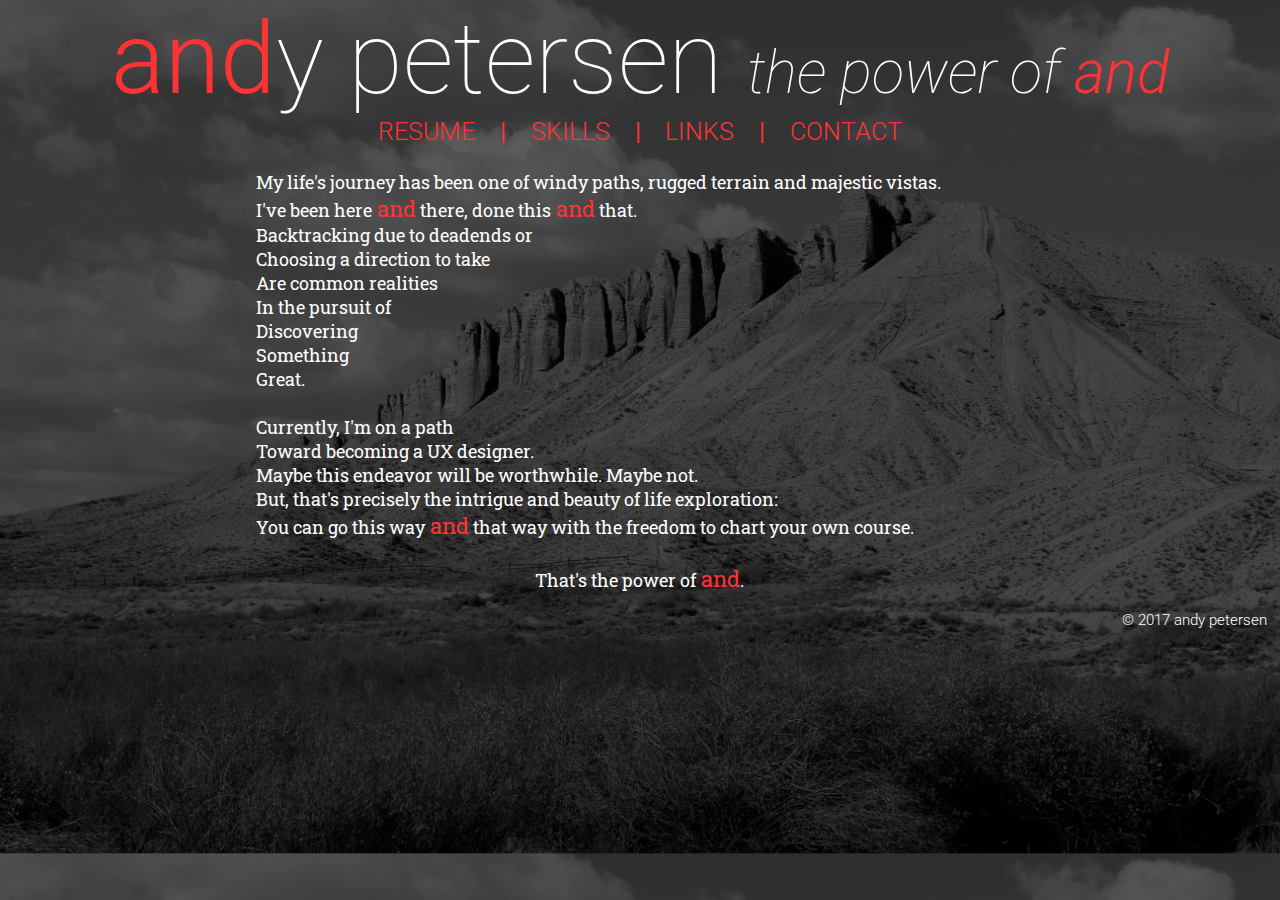
<file: home/index.html>
<!DOCTYPE html>
<html>
	<head>
		<link rel="stylesheet" type="text/css" href="css/style.css">
		<title> andy petersen </title>
	</head>
	<body>
		<header>
			<div>
				<span id="h1"><span id="and0">and</span>y petersen <span id="slogan0">the power of<span id="and1"> and</span></span></span>
			</div>
			<nav>
				<a href="#">RESUME</a> | <a href="#">SKILLS</a> | <a href="#">LINKS</a> | <a href="mailto:andrewfpetersen@gmail.com">CONTACT</a> 
			</nav>
		</header>
		<main> 
			<br>
			<p>My life's journey has been one of windy paths, rugged terrain and majestic vistas. <br>I've been here<span class="and"> and</span> there, done this<span class="and"> and</span> that. <br>Backtracking due to deadends or <br>Choosing a direction to take <br>Are common realities <br>In the pursuit of <br>Discovering <br>Something <br>Great.</p>
			<br>
			<p>Currently, I'm on a path <br>Toward becoming a UX designer. <br>Maybe this endeavor will be worthwhile. Maybe not. <br>But, that's precisely the intrigue and beauty of life exploration: <br>You can go this way<span class="and"> and</span> that way with the freedom to chart your own course.</p> 
			<br>
			<span id="slogan2"><p>That's <span id="slogan1">the power of<span id="and2"> and</span></span>.</p></span>
		</main>		
		<footer>
			<p>&copy; 2017 andy petersen</p>
		</footer>	   
	</body>
</html>
</file>
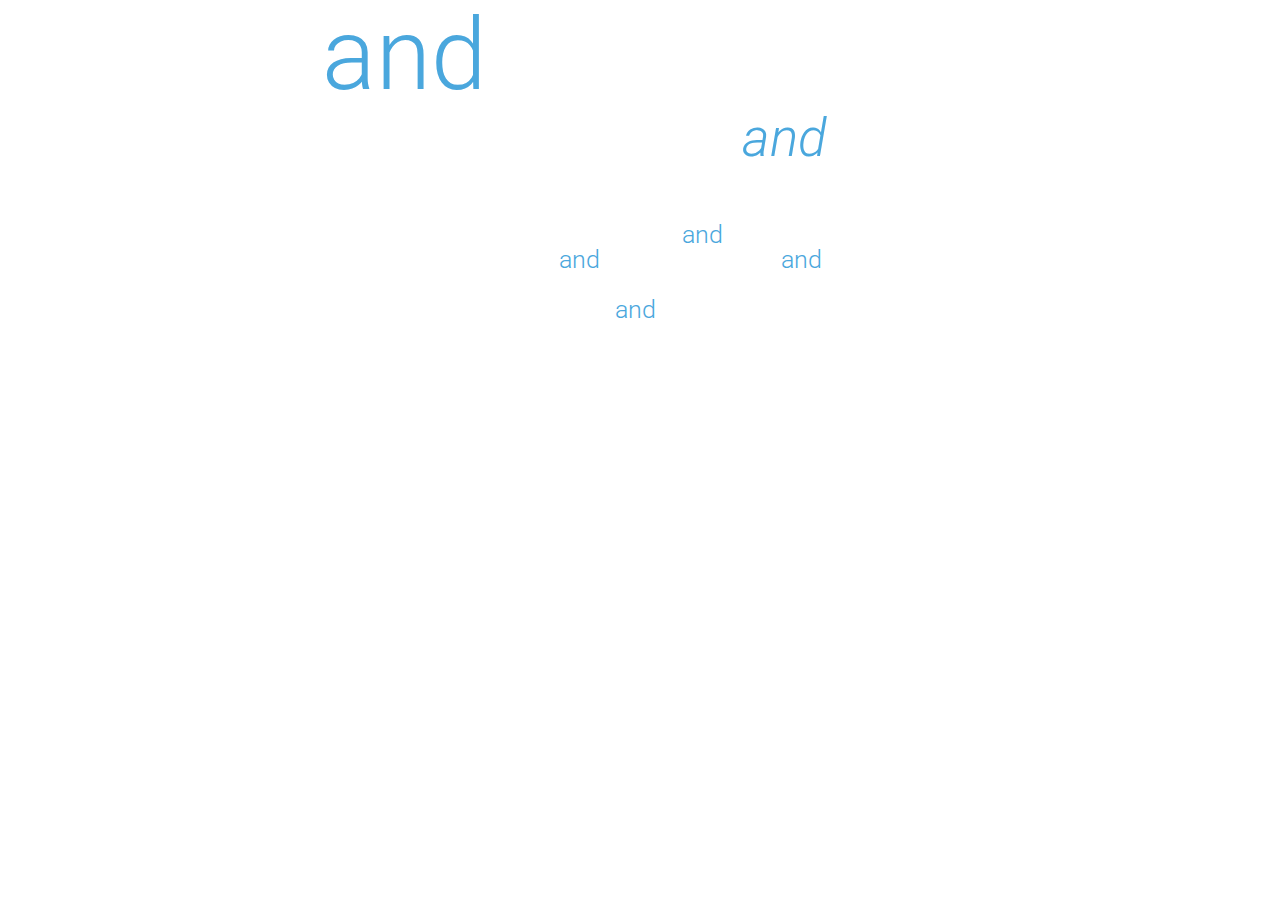
<file: unit_3/index.html>
<!DOCTYPE html>
<html>
	<head>
		<link rel="stylesheet" type="text/css" href="css/style.css">
		<link href="https://fonts.googleapis.com/css?family=Roboto:100,300" rel="stylesheet">
		<title> andy petersen </title>
	</head>
	<body>
		<header>
			<h1><span class="and">and</span>y petersen</h1>
		</header>
		<section>
			<h2>the power of<span class="and"> and</span>.</h2>
		</section>
		<p>________________________________________</p>
		<main>
			<p>Like an explorer, my life journey has been one of<br>windy paths, rugged terrain<span class="and"> and</span> beautiful vistas.<br>I've been here<span class="and"> and</span> there, done this<span class="and"> and</span> that.</p>
			<p>________________________________</p>
			<p>My list of<span class="and"> and</span>s includes:
			<ul>
				<li>Bachelor's degrees in Marketing and German</li>
				<li>Extensive travel domestically and internationally</li>
				<li>Study abroad and work experience in Germany</li>
				<li>Accomplished jazz trumpeter</li>
				<li>Avid photographer</li>
			</ul>
			</p>
		</main>		
		<footer>
			<p>________________________________</p>
			<p>Contact me for more info:
				<a href="mailto:andrewfpetersen@gmail.com">andrewfpetersen@gmail.com</a>
			</p>
		</footer>	   
	</body>
</html>
</file>
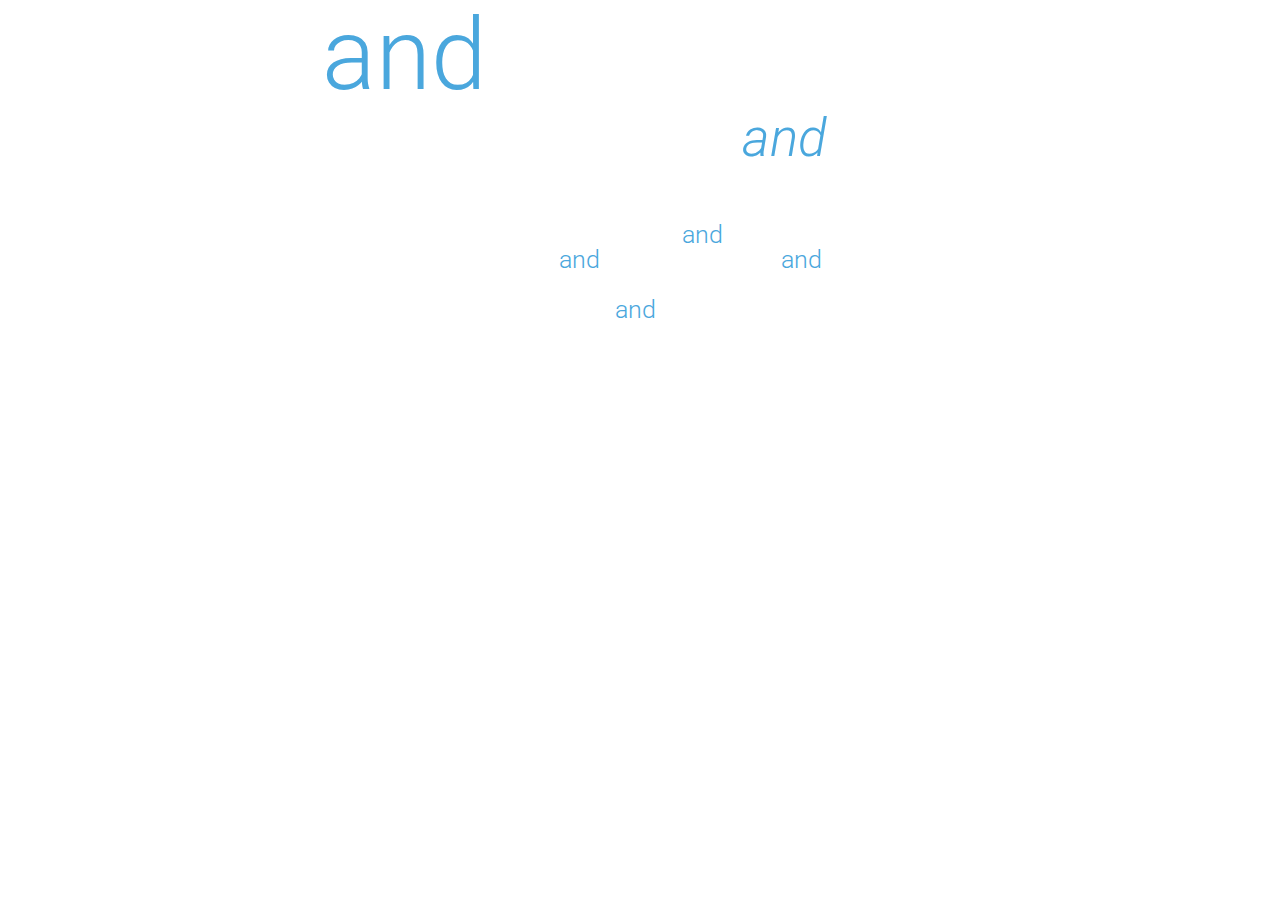
<file: unit_4/index.html>
<!DOCTYPE html>
<html>
	<head>
		<link rel="stylesheet" type="text/css" href="css/style.css">
		<title> andy petersen </title>
	</head>
	<body>
		<header>
			<h1><span class="and">and</span>y petersen</h1>
		</header>
		<section>
			<h2>the power of<span class="and"> and</span>.</h2>
		</section>
		<p>________________________________________</p>
		<main>
			<p>Like an explorer, my life journey has been one of<br>windy paths, rugged terrain<span class="and"> and</span> beautiful vistas.<br>I've been here<span class="and"> and</span> there, done this<span class="and"> and</span> that.</p>
			<p>________________________________</p>
			<p>My list of<span class="and"> and</span>s includes:
			<ul>
				<li>Bachelor's degrees in Marketing and German</li>
				<li>Extensive travel domestically and internationally</li>
				<li>Study abroad and work experience in Germany</li>
				<li>Accomplished jazz trumpeter</li>
				<li>Avid photographer</li>
			</ul>
			</p>
		</main>		
		<footer>
			<p>________________________________</p>
			<p>Contact me for more info:
				<a href="mailto:andrewfpetersen@gmail.com">andrewfpetersen@gmail.com</a>
			</p>
		</footer>	   
	</body>
</html>
</file>
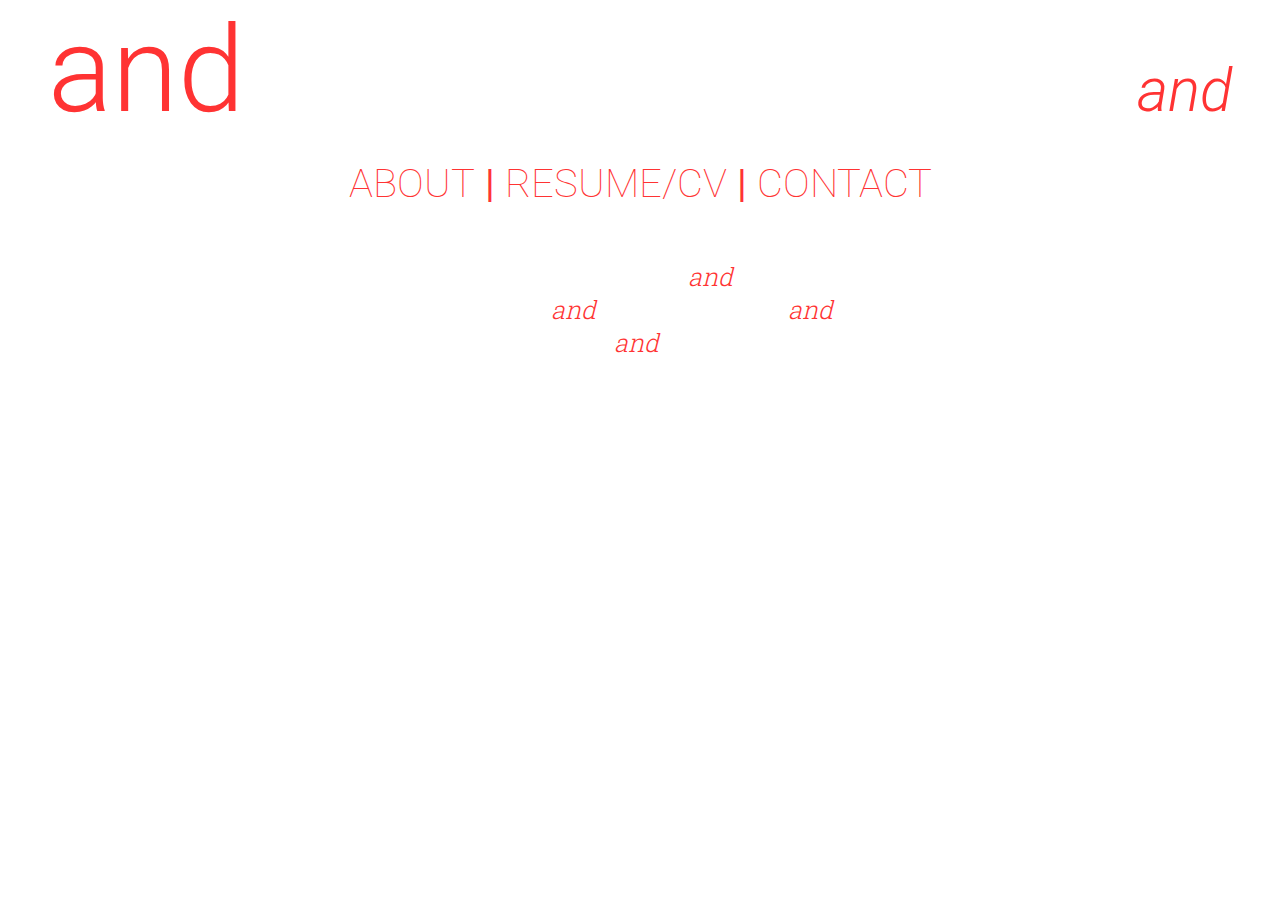
<file: unit_5/index.html>
<!DOCTYPE html>
<html>
	<head>
		<link rel="stylesheet" type="text/css" href="css/style.css">
		<title> andy petersen </title>
	</head>
	<body>
		<header>
			<span id="h1"><span class="and0">and</span>y petersen <span id="slogan">the power of<span class="and"> and</span></span></span>
			<nav>
				<a href="#">ABOUT</a> | <a href="#">RESUME/CV</a> | <a href="mailto:andrewfpetersen@gmail.com">CONTACT</a> 
			</nav>
		</header>
		<main>
			<div> 
				<p>Like an explorer, my life journey has been one of<br>windy paths, rugged terrain<span class="and"> and</span> beautiful vistas.<br>I've been here<span class="and"> and</span> there, done this<span class="and"> and</span> that.</p>
				<p>My list of<span class="and"> and</span>s includes:</p>
				<ul>
						<li>Bachelor's degrees in Marketing and German</li>
						<li>Extensive travel domestically and internationally</li>
						<li>Study abroad and work experience in Germany</li>
						<li>Accomplished jazz trumpeter</li>
						<li>Avid photographer</li>
				</ul>
			</div>
		</main>		
		<footer>
			<p>&copy; 2017 andy petersen</p>
		</footer>	   
	</body>
</html>
</file>
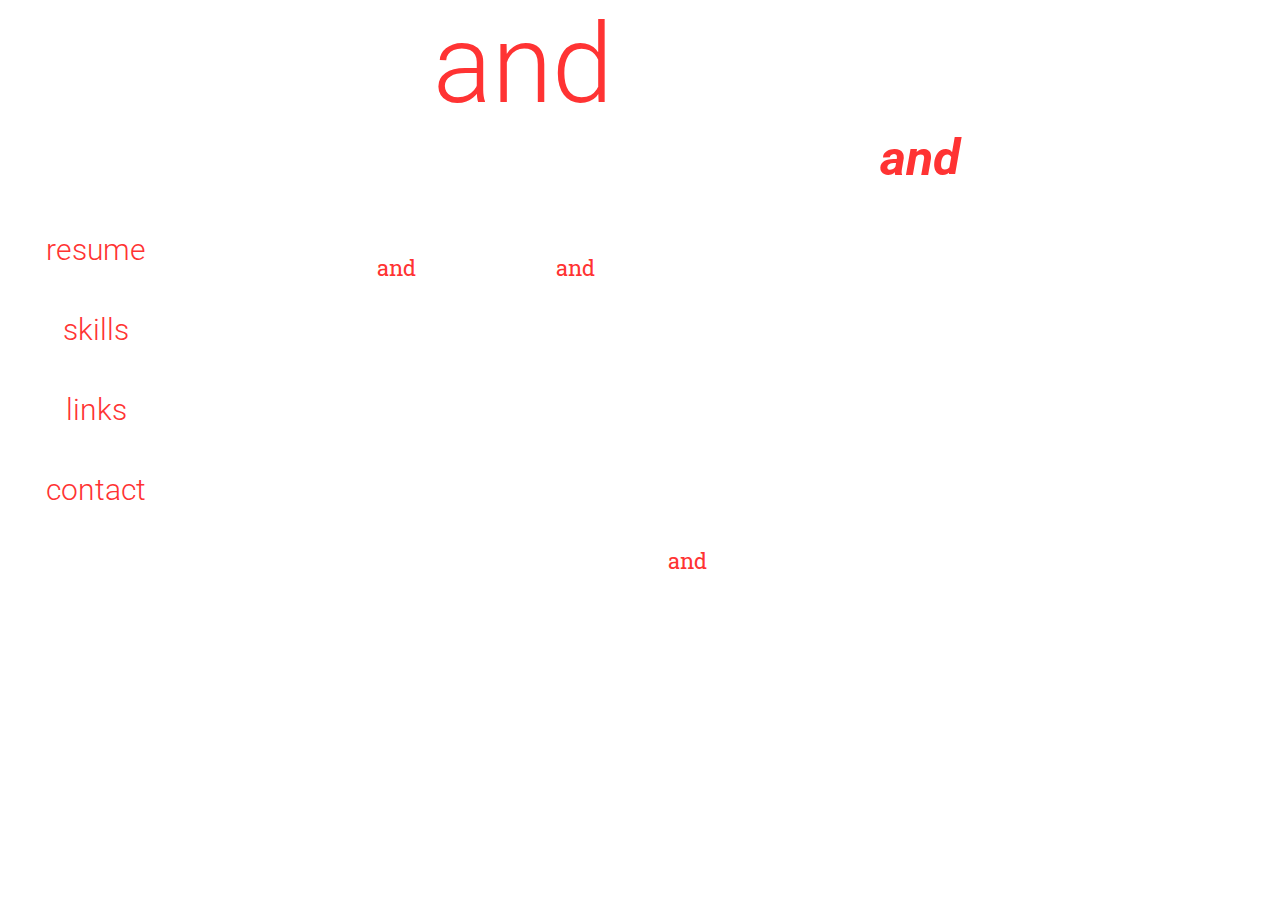
<file: unit_8/index.html>
<!DOCTYPE html>
<html>
	<head>
		<link rel="stylesheet" type="text/css" href="css/style.css">
		<title> andy petersen </title>
		<meta name="viewport" content="width=device-width, initial-scale=1">
	</head>
	<body>
		<div class="one"></div>
    	<div class="three"></div>
		<header>
			<h1><span id="h1"><span id="and0">and</span>y petersen</span>
			<br><span id="slogan0">the power of<span id="and1"> and</span></span></h1>
		</header>
		<aside>
		<nav>
			<a href="#">resume</a>
			<a href="#">skills</a>
			<a href="#">links</a>
			<a href="mailto:andrewfpetersen@gmail.com">contact</a>
			<h4>&copy; 2017 andy petersen</h4> 
		</nav>
		</aside> 
		<main>	
			<br>
			<p>My life's journey has seen windy paths, rugged terrain and majestic vistas. <br>I've been here<span class="and"> and</span> there, done this<span class="and"> and</span> that. <br>Backtracking due to deadends or <br>Choosing a direction to take <br>Are common realities <br>In the pursuit of <br>Discovering <br>Something <br>Great.</p>
		</main>	
		<div id="P2"><p>Currently, I'm on a path <br>Toward becoming a UX designer. <br>Maybe this endeavor will be worthwhile. Maybe not. <br>But, that's precisely the intrigue and beauty of life exploration: <br>You can go this way<span class="and"> and</span> that way with the freedom to chart your own course.</p></div> 
	</body>
	</div>
</html>
</file>
<file: home/css/style.css>
@import url('https://fonts.googleapis.com/css?family=Roboto:100,300');
@import url('https://fonts.googleapis.com/css?family=Roboto+Slab');

* {
	padding: 0;
	margin: 0;
}
body {
    background-image: url("https://andrewfpetersen.github.io/home/images/Hero.jpg");
    background-size: cover;
    font-family: 'Roboto', sans-serif;
    color: #fff;
}
#h1 {
	font-size: 100px;
	font-weight: 100;
}
#and0 {
	font-size: 100px;
	font-weight: 300;
	color: #ff3333;
}
main, #slogan2  {
	font-size: 18px;
	font-family: 'Roboto Slab', serif;
	display: inline-block; 
	width: 60%;
	text-align: left;
	margin-left: 20%;
	padding-bottom: 0.5em;
}
#slogan2 {
	text-align: center;
}
header {
	text-align: center;
}
footer {
	font-weight: 300;
	font-size: 15px;
	padding: 0px;
	margin-right: 1%;
	text-align: right;
}
nav {
	font-size: 25px;
	color: #ff3333;
}
a {
	padding: 0.75em;
}
a:link {
	color: #ff3333;
	background-color:transparent;
	text-decoration:none;
	font-weight: 300;
}
a:visited {
	color: #ff3333; 
	background-color:transparent; 
	text-decoration:none;
	font-weight: 300;
}
a:hover {
	color: #fff; 
	background-color:transparent; 
	text-decoration:none;
	font-weight: 300;
}
a:active {
	color: #fff; 
	background-color:transparent; 
	text-decoration:none;
	font-weight: 300;
}
.and {
	color: #ff3333;
	font-size: 22px;
}	
#slogan0 {
	font-size: 60px;
	font-style: italic;
}
#slogan1 {
	font-style: normal;
}
#and1 {
	color: #ff3333;
	font-weight: 300;
}
#and2 {
	color: #ff3333;
	font-size: 22px;
}
div {
	margin: 0.0%;
	padding: 0.0%;
}
</file>
<file: unit_3/css/style.css>
* {
	padding: 0;
	margin: 0;
}
body {
	background-image: url("file:///C:/Users/andrewfpetersen/Desktop/GA/andrewfpetersen.github.io/unit_3/images/Hero.jpg");
    background-size: cover;
    color: #fff;
    font-family: 'Roboto', sans-serif;
    font-size: 25px;
    text-align: center;
}
header {
	font-size: 50px;
	line-height: 1.1;
	font-weight: 100;
}

section {
	font-size: 35px;
	line-height: 1.1;
	font-weight: 100;
	font-style: italic;
}
main  {
	line-height: 1.0;
	font-weight: 300;
	font-size: 25px; 
}
footer {
	font-weight: 300;
	font-size: 16px;
}
a:link {
	color:white;
	background-color:transparent;
	text-decoration:none
}
a:visited {
	color:white; 
	background-color:transparent; 
	text-decoration:none
}
a:hover {
	color:white; 
	background-color:transparent; 
	text-decoration:underline
}
a:active {
	color: #4AA7DD; 
	background-color:transparent; 
	text-decoration:underline
}
.and {
	font-weight: 300;
	color: #4AA7DD;
}	
ul {
	text-align: left;
	margin-left: 440px;
}
</file>
<file: unit_4/css/style.css>
@import url('https://fonts.googleapis.com/css?family=Roboto:100,300');

* {
	padding: 0;
	margin: 0;
}
body {
	background-image: url("file:///C:/Users/andrewfpetersen/Desktop/GA/andrewfpetersen.github.io/unit_3/images/Hero.jpg");
    background-size: cover;
    color: #fff;
    font-family: 'Roboto', sans-serif;
    font-size: 25px;
    text-align: center;
}
header {
	font-size: 50px;
	line-height: 1.1;
	font-weight: 100;
}

section {
	font-size: 35px;
	line-height: 1.1;
	font-weight: 100;
	font-style: italic;
}
main  {
	line-height: 1.0;
	font-weight: 300;
	font-size: 25px; 
}
footer {
	font-weight: 300;
	font-size: 16px;
}
a:link {
	color:white;
	background-color:transparent;
	text-decoration:none
}
a:visited {
	color:white; 
	background-color:transparent; 
	text-decoration:none
}
a:hover {
	color:white; 
	background-color:transparent; 
	text-decoration:underline
}
a:active {
	color: #4AA7DD; 
	background-color:transparent; 
	text-decoration:underline
}
.and {
	font-weight: 300;
	color: #4AA7DD;
}	
ul {
	text-align: left;
	margin-left: 440px;
}
</file>
<file: unit_5/css/style.css>
@import url('https://fonts.googleapis.com/css?family=Roboto:100,300');
@import url('https://fonts.googleapis.com/css?family=Roboto+Slab:100,300');

* {
	padding: 0;
	margin: 0;
}
body {
    background-image: url("file:///C:/Users/andrewfpetersen/Desktop/GA/andrewfpetersen.github.io/unit_3/images/Hero.jpg");
    background-size: cover;
    font-family: 'Roboto', sans-serif;
    text-align: center;
    color: #fff;
}
#h1 {
	font-size: 120px;
	font-weight: 100;
}
.and0 {
	font-size: 120px;
	font-weight: 300;
	color: #ff3333;
}
div  {
	font-weight: 100;
	font-size: 25px;
	font-family: 'Roboto Slab', serif; 
}
footer {
	font-weight: 300;
	font-size: 15px;
	padding: 15px;
	margin-top: 100px;
}
nav {
	font-size: 40px;
	color: #ff3333;
	padding: 0.5em;
}
a:link {
	color: #ff3333;
	background-color:transparent;
	text-decoration:none;
	font-weight: 100;
}
a:visited {
	color: #ff3333; 
	background-color:transparent; 
	text-decoration:none;
	font-weight: 100;
}
a:hover {
	color: #fff; 
	background-color:transparent; 
	text-decoration:none;
	font-weight: 100;
}
a:active {
	color: #fff; 
	background-color:transparent; 
	text-decoration:none;
	font-weight: 100;
}
.and {
	font-weight: 300;
	color: #ff3333;
	font-style: italic;
}	
ul {
	text-align: left;
	margin-left: 440px;
	font-size: 25px;
	font-family: 'Roboto Slab', serif;
	font-weight: 100;
}
#slogan {
	font-size: 60px;
	font-style: italic;
}
</file>
<file: unit_8/css/style.css>
@import url('https://fonts.googleapis.com/css?family=Roboto:100,300');
@import url('https://fonts.googleapis.com/css?family=Roboto+Slab');

* {
	padding: 0;
	margin: 0;
}

body {
    background-image: url("file:///C:/Users/andrewfpetersen/Desktop/GA/andrewfpetersen.github.io/unit_3/images/Hero.jpg");
    background-size: cover;
    font-family: 'Roboto', sans-serif;
    color: #fff;
    text-align: center;
}
h1 {
	margin-left: 20%;
}

#h1 {
	font-size: 110px;
	font-weight: 100;
}
#and0 {
	font-weight: 300;
	color: #ff3333;
}
main  {
	font-size: 18px;
	font-family: 'Roboto Slab', serif;
	width: 79%;
	text-align: left;
	margin-left: 20%;
	margin-right: 1%;
	margin-top: 1em;
}
#P2 {
	font-size: 18px;
	font-family: 'Roboto Slab', serif;
	width: 90%;
	text-align: right;
	margin-left: 0%;
	margin-right: 10%;
} 

nav {
	text-align: center;
	width: 15%; 
	float: left;	

}

a {
	color: #ff3333;
	display: block;
	font-size: 30px;
	margin: 1.5em 10% 1.5em 10%;
}

h4 {
	display: block;
	margin: 4em 10% 2em 10%;
	font-size: 15px;
	font-weight: 100;
	color: #fff;
}
a:link {
	color: #ff3333;
	background-color:transparent;
	text-decoration:none;
	font-weight: 300;
}
a:visited {
	color: #ff3333; 
	background-color:transparent; 
	text-decoration:none;
	font-weight: 300;
}
a:hover {
	color: #fff; 
	background-color:transparent; 
	text-decoration:none;
	font-weight: 300;
}
a:active {
	color: #fff; 
	background-color:transparent; 
	text-decoration:none;
	font-weight: 300;
}
.and {
	color: #ff3333;
	font-size: 22px;
}	
#slogan0 {
	font-size: 50px;
	padding:0 0 0 .4em;
	font-style: italic;
}

#and1 {
	color: #ff3333;
}


.one {
    background-color: #fff;
    width: 100%;
    height:1px;
    border-radius:3px;
    margin-top:200px;
    position:absolute;
}



.three {
    background-color: #fff;
    width:1px;
    height: 100%;
    border-radius:3px;
    margin-left:15%;
    position:absolute;
}


@media only screen and (max-width: 950px) {
	#h1 {
		font-size: 75px;
		font-weight: 100; 
	}
	.one {
		background-color: #fff;
    	width: 100%;
    	height:1px;
    	border-radius:3px;
    	margin-top:160px;
    	position:absolute;
	}
	#P2	{
		width: 98%;
		margin-right: 2%;
	}

}

@media only screen and (max-width: 840px) {
	main, #P2 {
		font-size: 15px;
	}
	#h1 {
		font-size: 80px;
	}
	#slogan0 {
		font-size: 42px;
	}
	a {
		font-size: 25px;
	}
	.and {
		font-size: 18px;
	}
}
@media only screen and (max-width: 650px) {
	main, #P2 {
		font-size: 12px;
	}
	#h1 {
		font-size: 60px;
	}
	#slogan0 {
		font-size: 30px;
	}
	a {
		font-size: 16px;
	}
	.and {
		font-size: 14px;
	}
	.one {
		margin-top: 120px;
	}
	h4 {
		font-size: 12px;
	}
}
</file>
